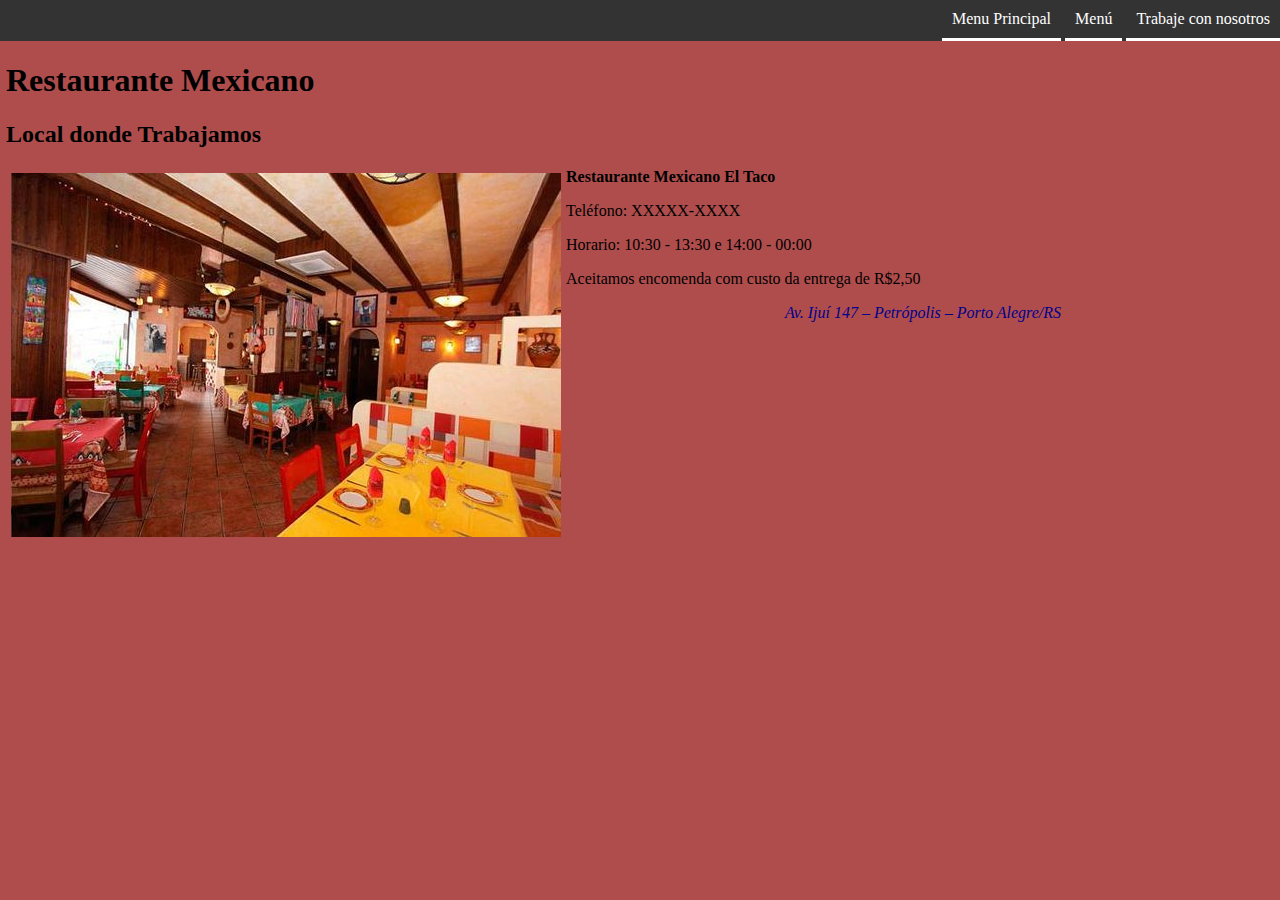
<file: Index.html>
<!DOCTYPE html>
<html lang="pt-br">

<head>
    <meta charset="UTF-8">
    <meta name="viewport" content="width=device-width, initial-scale=1.0">
    <meta http-equiv="X-UA-Compatible" content="ie=edge">
    <link rel="stylesheet" href="style.css">
    <title>Restaurante</title>
</head>

<body>
    <nav>
        <ul>
            <li>
                <a href="Index.html">Menu Principal</a>
            </li>
            <li>
                <a href="Cardápio.html">Menú</a>
            </li>
            <li>
                <a href="Trabalho.html">Trabaje con nosotros</a>
            </li>
        </ul>
    </nav>
</body>
<header>
    <h1>Restaurante Mexicano</h1>
</header>
<article>
    <h2>Local donde Trabajamos</h2>
    <img src="./IMG/restaurante-mexicano.jpg" alt="Restaurante Mexicano">
    <!--Visite nosso restaurante-->
    <p><strong>Restaurante Mexicano El Taco</strong></p>
    <p>Teléfono: XXXXX-XXXX</p>
    <p>Horario: 10:30 - 13:30 e 14:00 - 00:00 </p>
    <p>Aceitamos encomenda com custo da entrega de R$2,50</p>
</article>
<footer>
    <p>Av. Ijuí 147 – Petrópolis – Porto Alegre/RS</p>
</footer>
</html>
</file>
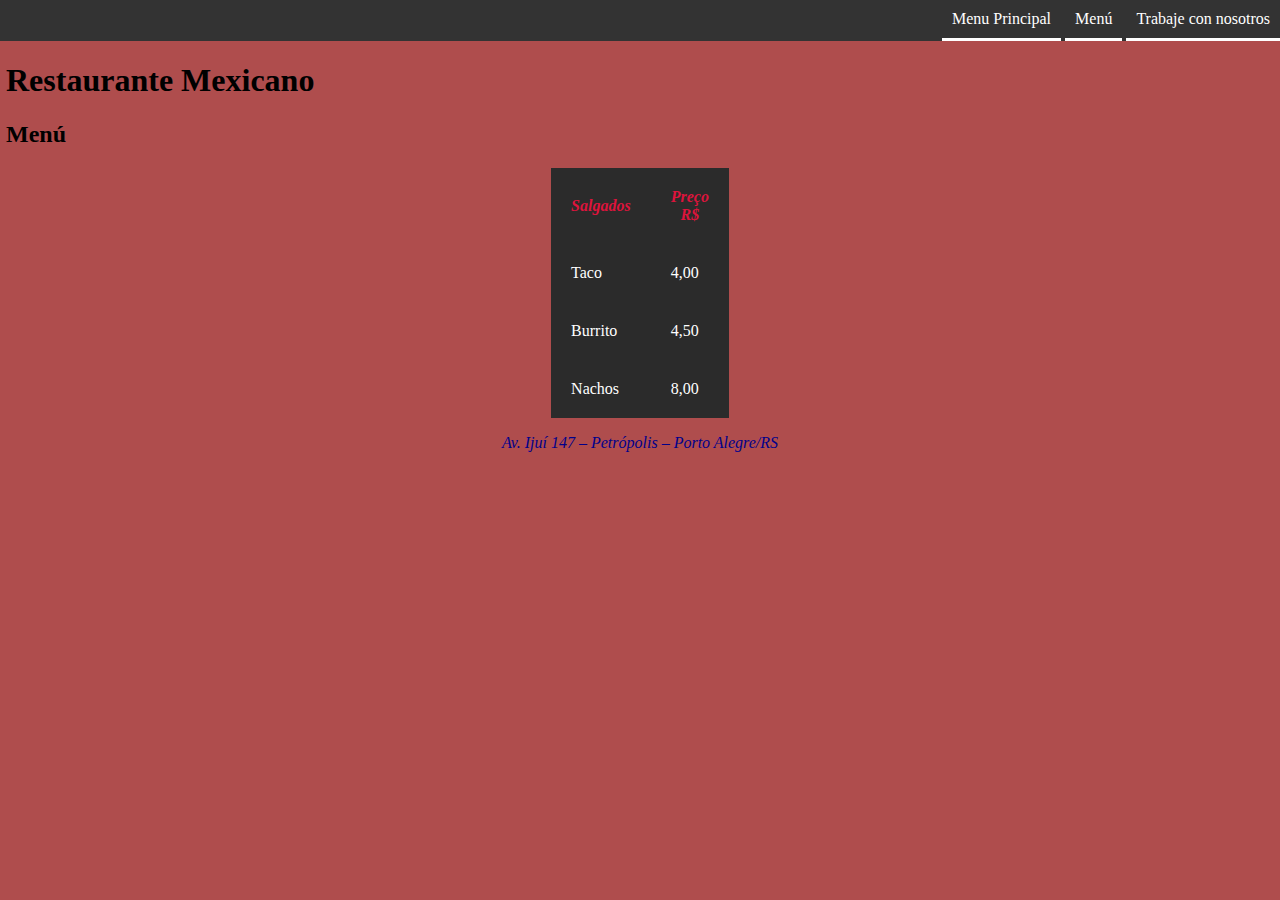
<file: Cardápio.html>
<!DOCTYPE html>
<html lang="pt-br">

<head>
    <meta charset="UTF-8">
    <meta name="viewport" content="width=device-width, initial-scale=1.0">
    <meta http-equiv="X-UA-Compatible" content="ie=edge">
    <link rel="stylesheet" href="style.css">
    <title>Restaurante</title>
</head>

<body>
    <nav>
        <ul>
            <li>
                <a href="Index.html">Menu Principal</a>
            </li>
            <li>
                <a href="Cardápio.html">Menú</a>
            </li>
            <li>
                <a href="Trabalho.html">Trabaje con nosotros</a>
            </li>
        </ul>
    </nav>
</body>
<header>
    <h1>Restaurante Mexicano</h1>
</header>
<article>
    <h2>Menú</h2>
    <table>
        <thead>
            <tr>
                <th>Salgados</th>
                <th>Preço R$</th>
            </tr>
        </thead>
        <tbody>
            <tr>
                <td>Taco</td>
                <td>4,00</td>
            </tr>
            <tr>
                <td>Burrito</td>
                <td>4,50</td>
            </tr>
            <tr>
                <td>Nachos</td>
                <td>8,00</td>
            </tr>
        </tbody>
    </table>
</article>
<footer>
    <p>Av. Ijuí 147 – Petrópolis – Porto Alegre/RS</p>
</footer>

</html>
</file>
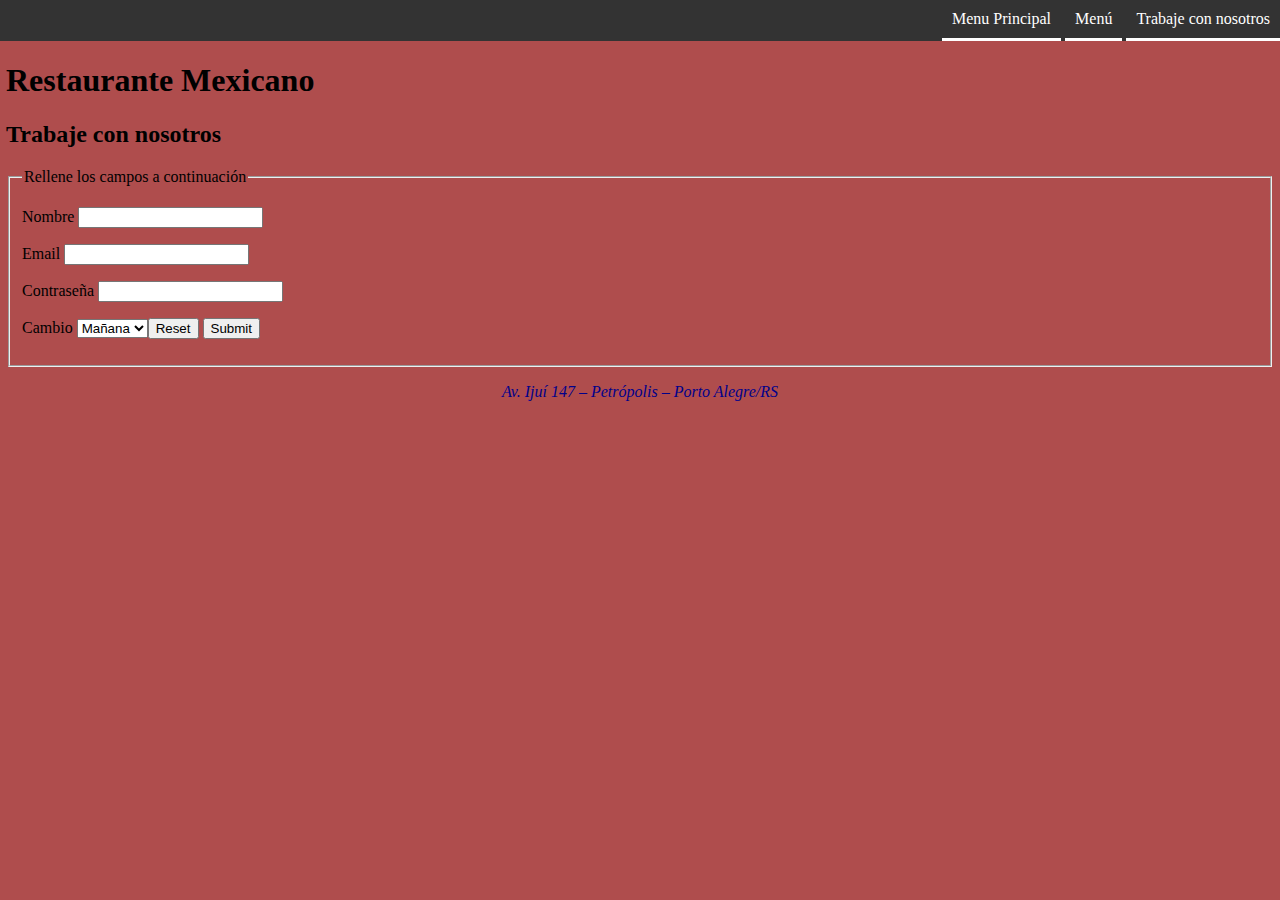
<file: Trabalho.html>
<!DOCTYPE html>
<html lang="pt-br">

<head>
    <meta charset="UTF-8">
    <meta name="viewport" content="width=device-width, initial-scale=1.0">
    <meta http-equiv="X-UA-Compatible" content="ie=edge">
    <link rel="stylesheet" href="style.css">
    <title>Restaurante</title>
</head>

<body>
    <nav>
        <ul>
            <li>
                <a href="Index.html">Menu Principal</a>
            </li>
            <li>
                <a href="Cardápio.html">Menú</a>
            </li>
            <li>
                <a href="Trabalho.html">Trabaje con nosotros</a>
            </li>
        </ul>
    </nav>
</body>
<header>
    <h1>Restaurante Mexicano</h1>
</header>
<article>
    <h2>Trabaje con nosotros</h2>
    <fieldset>
        <legend>Rellene los campos a continuación</legend>
        <form action="">
            <p>
                <label for="nome">Nombre</label>
                <input type="text" id="nome">
            </p>
            <p>
                <label for="email">Email</label>
                <input type="email" id="email">
            </p>
            <p>
                <label for="senha">Contraseña</label>
                <input type="password" id="senha">
            </p>
            <p>
                <label for="Turno">Cambio</label>
                <select id="Turno">
                    <option value="m">Mañana</option>
                    <option value="n">Noche</option>
                    </section>
            </p>
            <p>
                <input type="reset" id="Limpar">
                <input type="submit" id="Enviar">
            </p>
        </form>
    </fieldset>
</article>
<footer>
    <p>Av. Ijuí 147 – Petrópolis – Porto Alegre/RS</p>
</footer>

</html>
</file>
<file: style.css>
body {
    font-family: 'Times New Roman', Times, serif;
    margin: 0;
    background-color: #af4d4d;
}

nav ul {
    background-color: #333;
    list-style: none;
    margin: 0;
    padding: 0;
    text-align: right;
}

nav ul li {
    display: inline;
}

nav ul li a {
    padding: 10px;
    display: inline-block;
    background-color: #333;
    color: #ffffff;
    text-decoration: none;
border-bottom: 3px solid #ffffff;
}

nav ul li a:hover {
    background-color: #2b2b2b;
    color: #d8d7d7;
border-bottom: 3px solid #ffffff
}

article, header {
    margin: 6px;
}

footer p {
text-align: center;
font-style: oblique;
color: #01018a;
clear: none;
}

img {
    float: left;
    margin: 5px;
}

table {
    border-collapse: collapse;
    width: 40px;
    margin-right: auto;
    margin-left: auto;
}

th, td {
    padding: 20px;
}

thead, tr {
    border-bottom: #d8d7d7;
    font-style: italic;
    color: crimson;
    background-color: #2b2b2b
}
tbody, td {
    font-style: normal;
    color: #ffffff;
}
tbody, td:hover {
    background-color: #afae63;
}

tbody, tr:hover {
    background-color: #2b2b2b
}

tfoot {
    background-color: #2b2b2b;
    color: #d8d7d7;
    font-weight: bold;
    font-style: italic;
}
</file>
